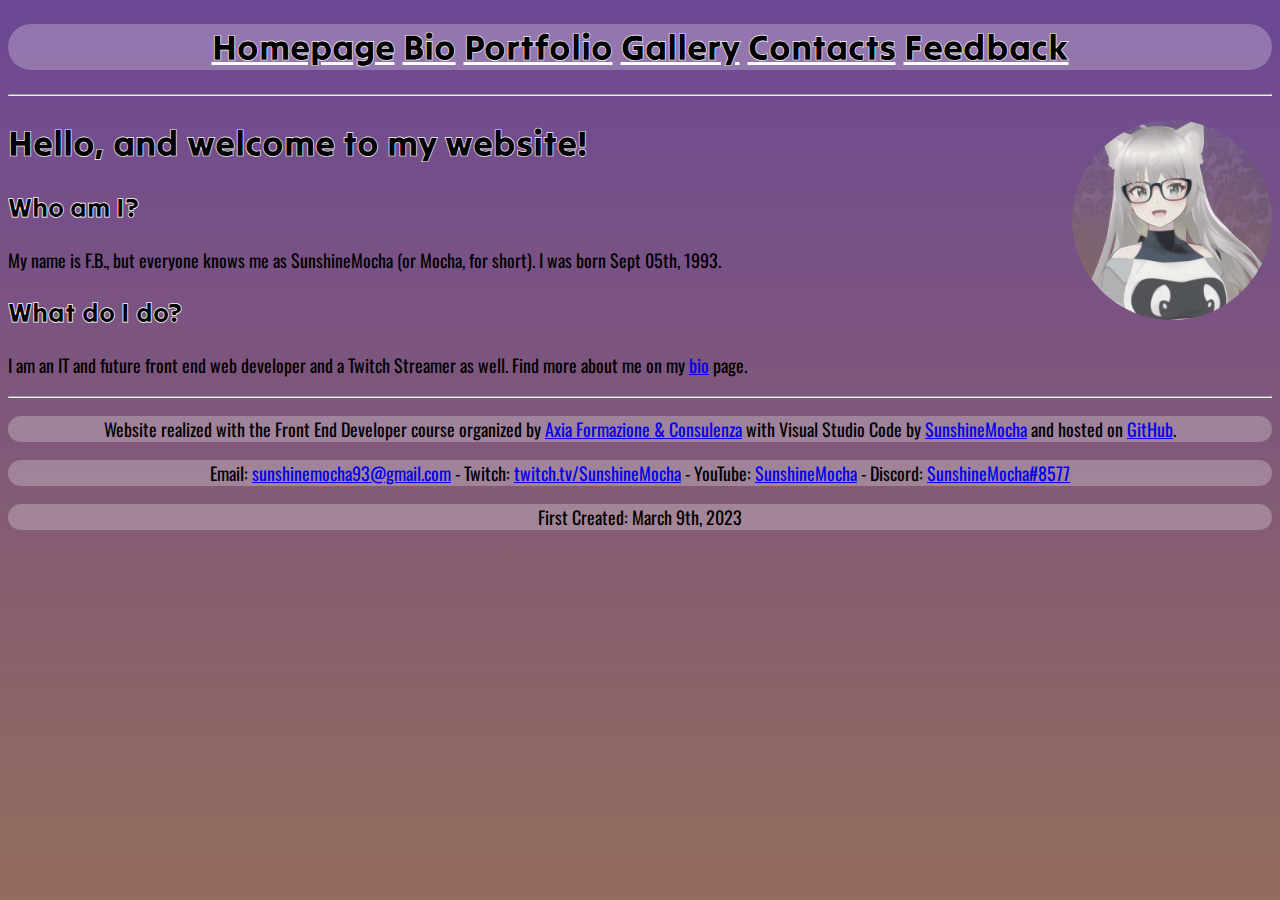
<file: index.html>
<!--  
    Elevator pitch 
    Riassunto breve e conciso di quello che faccio. Elemento piú importante della home page.
-->

<!DOCTYPE html>
<html lang="en">
<head>
    <meta charset="UTF-8">
    <meta http-equiv="X-UA-Compatible" content="IE=edge">
    <meta name="viewport" content="width=device-width, initial-scale=1.0">
    <link rel="stylesheet" href="style.css">
    <title>Homepage</title>
</head>
<body>
    <header>
        <nav>
            <h1>
            <a href="./index.html">Homepage</a>
            <a href="./bio.html">Bio</a>
            <a href="./portfolio.html">Portfolio</a>
            <a href="./gallery.html">Gallery</a>
            <a href="./contacts_and_socials.html">Contacts</a>
            <a href="./feedback.html">Feedback</a>
            </h1>
        </nav>
        <hr>
    </header>  

    <main>
        </section>
            <div class="profile-picture">
            </div>
            <h1>Hello, and welcome to my website!</h1>
            <section>
                <h2 class="titoli">Who am I?</h2>
                <p>My name is F.B., but everyone knows me as SunshineMocha (or Mocha, for short). I was born Sept 05th, 1993.</p>
            <section>
                <h2 class="titoli">What do I do?</h2>
                <p>I am an IT and future front end web developer and a Twitch Streamer as well. Find more about me on my <a href="./bio.html">bio</a> page.</p>
        </section>       
    </main>

    <footer>
        <hr>
        <p>
            Website realized with the Front End Developer course organized by 
                <a href="https://www.axiaformazione.it/">Axia Formazione & Consulenza</a> 
            with Visual Studio Code by <a href="https://github.com/SunshineMocha">SunshineMocha</a> and hosted on 
            <a href="https://github.com/">GitHub</a>. 
        </p>
        <p>
        Email: <a href="mailto:sunshinemocha93@gmail.com">sunshinemocha93@gmail.com</a> - 
        Twitch: <a href="https://www.twitch.tv/sunshinemocha" target="_blank">twitch.tv/SunshineMocha</a> -
        YouTube: <a href="https://www.youtube.com/@sunshinemocha93" target="_blank">SunshineMocha</a> - 
        Discord: <a href="https://www.discord.gg" target="_blank">SunshineMocha#8577</a>
    </p>
        <p>First Created: March 9th, 2023</p>
    </footer>
</body>
</html>
</file>
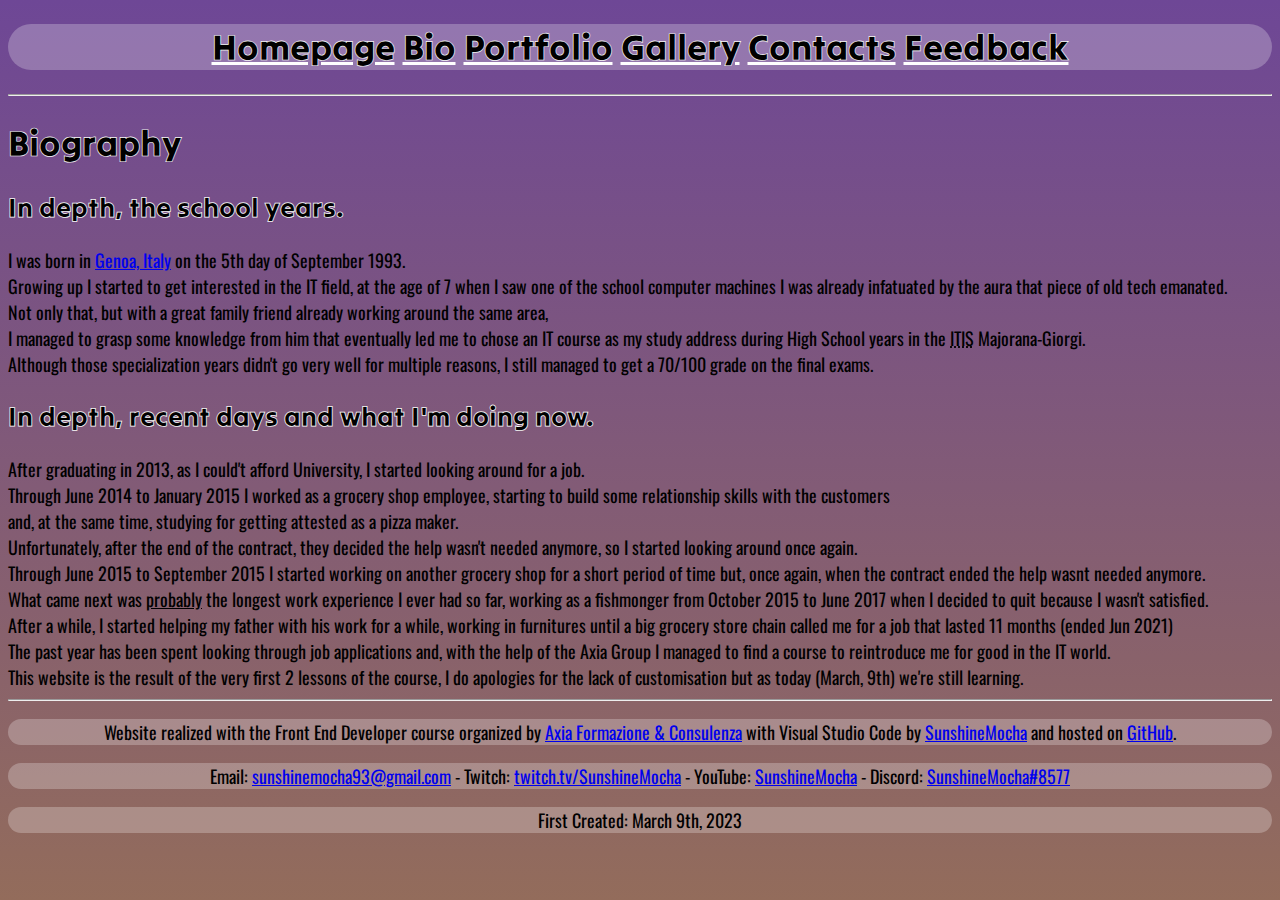
<file: bio.html>
<!--  
    Pagina con Biografia/Storia
    Chi sei
    Cosa ti piace
    Cosa fai
    Le tue competenze
    Come posso aiutare chi visita il mio sito
-->

<!DOCTYPE html>
<html lang="en">
<head>
    <meta charset="UTF-8">
    <meta http-equiv="X-UA-Compatible" content="IE=edge">
    <meta name="viewport" content="width=device-width, initial-scale=1.0">
    <link rel="stylesheet" href="style.css">
    <title>Homepage</title>
</head>
<body>
    <header>
        <nav>
            <h1>
            <a href="./index.html">Homepage</a>
            <a href="./bio.html">Bio</a>
            <a href="./portfolio.html">Portfolio</a>
            <a href="./gallery.html">Gallery</a>
            <a href="./contacts_and_socials.html">Contacts</a>
            <a href="./feedback.html">Feedback</a>
            </h1>
        </nav>
        <hr>
    </header>  

    <main>
        <h1>Biography</h1>
        <section>
            <h2 class="titoli">In depth, the school years.</h2>
            I was born in <a href="https://en.wikipedia.org/wiki/Genoa">Genoa, Italy</a> on the 5th day of September 1993. <br>
            Growing up I started to get interested in the IT field, at the age of 7 when I saw one of the school computer machines
            I was already infatuated by the aura that piece of old tech emanated. <br>
            Not only that, but with a great family friend already working around the same area, <br>
            I managed to grasp some knowledge from him that eventually led me to chose an IT course as my study address during High School years in the <abbr title="State Industrial and Technical Institute.">ITIS</abbr> Majorana-Giorgi. <br>
            Although those specialization years didn't go very well for multiple reasons, I still managed to get a 70/100 grade on the final exams. 
        </section>
        <section>
            <h2 class="titoli">In depth, recent days and what I'm doing now.</h2>
            After graduating in 2013, as I could't afford University, I started looking around for a job. <br>
            Through June 2014 to January 2015 I worked as a grocery shop employee, starting to build some relationship skills with the customers <br>
            and, at the same time, studying for getting attested as a pizza maker. <br>
            Unfortunately, after the end of the contract, they decided the help wasn't needed anymore, so I started looking around once again. <br>
            Through June 2015 to September 2015 I started working on another grocery shop for a short period of time but, once again, when the contract ended the help wasnt needed anymore. <br>
            What came next was <u>probably</u> the longest work experience I ever had so far, working as a fishmonger from October 2015 to June 2017 when I decided to quit because I wasn't satisfied. <br>
            After a while, I started helping my father with his work for a while, working in furnitures until a big grocery store chain called me for a job that lasted 11 months (ended Jun 2021) <br>
            The past year has been spent looking through job applications and, with the help of the Axia Group I managed to find a course to reintroduce me for good in the IT world. <br>
            This website is the result of the very first 2 lessons of the course, I do apologies for the lack of customisation but as today (March, 9th) we're still learning. 
        </section>
    </main>

    <footer>
        <hr>
        <p>
            Website realized with the Front End Developer course organized by 
                <a href="https://www.axiaformazione.it/">Axia Formazione & Consulenza</a> 
            with Visual Studio Code by <a href="https://github.com/SunshineMocha">SunshineMocha</a> and hosted on 
            <a href="https://github.com/">GitHub</a>. 
        </p>
        <p>
        Email: <a href="mailto:sunshinemocha93@gmail.com">sunshinemocha93@gmail.com</a> - 
        Twitch: <a href="https://www.twitch.tv/sunshinemocha" target="_blank">twitch.tv/SunshineMocha</a> -
        YouTube: <a href="https://www.youtube.com/@sunshinemocha93" target="_blank">SunshineMocha</a> - 
        Discord: <a href="https://www.discord.gg" target="_blank">SunshineMocha#8577</a>
    </p>
        <p>First Created: March 9th, 2023</p>
    </footer>
</body>
</html>
</file>
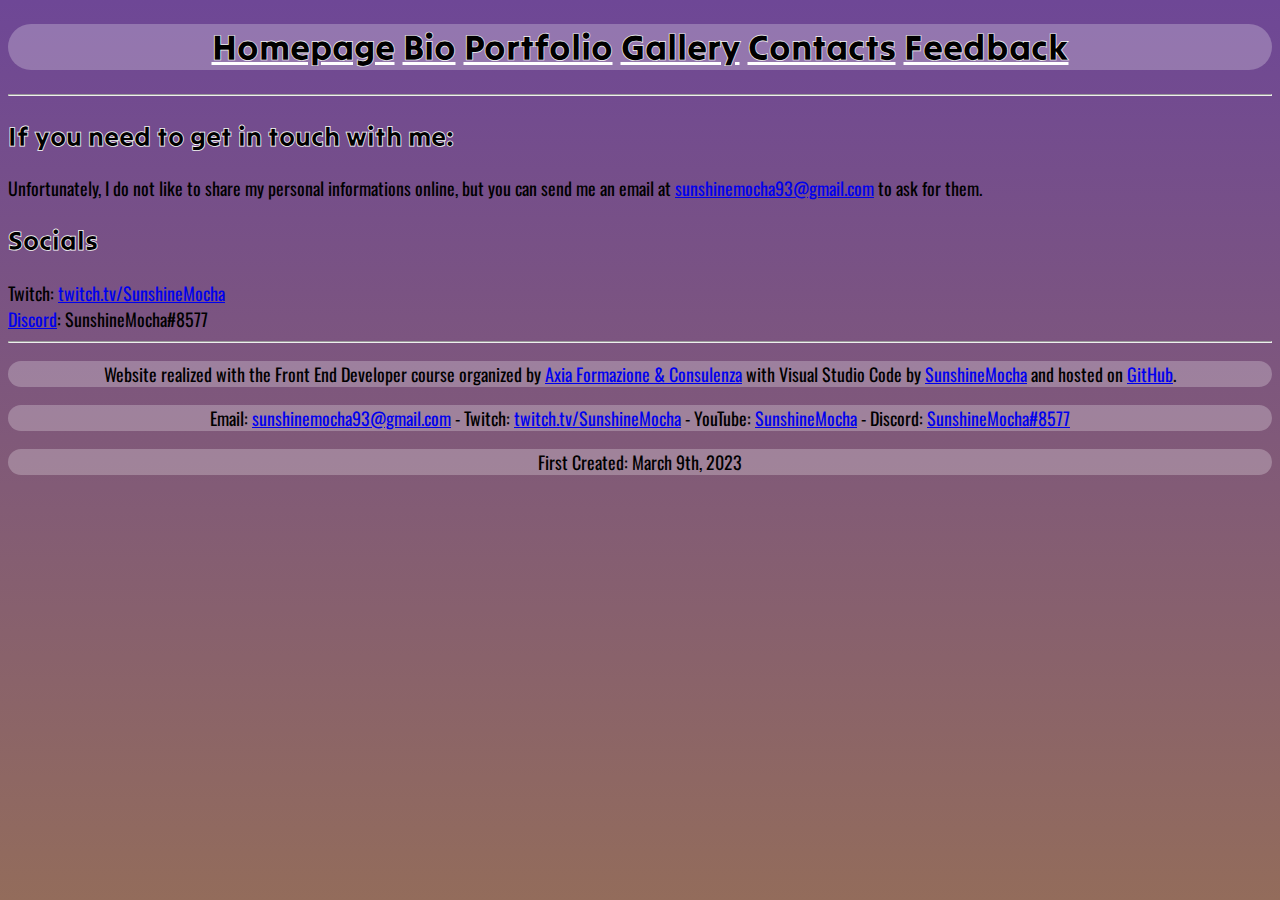
<file: contacts_and_socials.html>
<!--  
    email
    github
    twitter
    stream
-->

<!DOCTYPE html>
<html lang="en">
<head>
    <meta charset="UTF-8">
    <meta http-equiv="X-UA-Compatible" content="IE=edge">
    <meta name="viewport" content="width=device-width, initial-scale=1.0">
    <link rel="stylesheet" href="style.css">
    <title>Get in touch!</title>
</head>
<body>
    <header>
        <nav>
            <h1>
            <a href="./index.html">Homepage</a>
            <a href="./bio.html">Bio</a>
            <a href="./portfolio.html">Portfolio</a>
            <a href="./gallery.html">Gallery</a>
            <a href="./contacts_and_socials.html">Contacts</a>
            <a href="./feedback.html">Feedback</a>
            </h1>
        </nav>
        <hr>
    </header>  
    <main>
        <section>
            <h2 class="titoli">If you need to get in touch with me:</h2> 
            Unfortunately, I do not like to share my personal informations online, but you can send me an email at <a href="mailto:sunshinemocha93@gmail.com">sunshinemocha93@gmail.com</a> to ask for them. <br>
        </section>
        <section>
            <h2 class="titoli">Socials</h2>
            Twitch: <a href="https://www.twitch.tv/sunshinemocha" target="_blank">twitch.tv/SunshineMocha</a> <br>
            <a href="https://www.discord.gg" target="_blank">Discord</a>: SunshineMocha#8577
        </section>
    </main>
    <footer>
        <hr>
        <p>
            Website realized with the Front End Developer course organized by 
                <a href="https://www.axiaformazione.it/">Axia Formazione & Consulenza</a> 
            with Visual Studio Code by <a href="https://github.com/SunshineMocha">SunshineMocha</a> and hosted on 
            <a href="https://github.com/">GitHub</a>. 
        </p>
        <p>
        Email: <a href="mailto:sunshinemocha93@gmail.com">sunshinemocha93@gmail.com</a> - 
        Twitch: <a href="https://www.twitch.tv/sunshinemocha" target="_blank">twitch.tv/SunshineMocha</a> -
        YouTube: <a href="https://www.youtube.com/@sunshinemocha93" target="_blank">SunshineMocha</a> - 
        Discord: <a href="https://www.discord.gg" target="_blank">SunshineMocha#8577</a>
    </p>
        <p>First Created: March 9th, 2023</p>
    </footer>
    
</body>
</html>
</file>
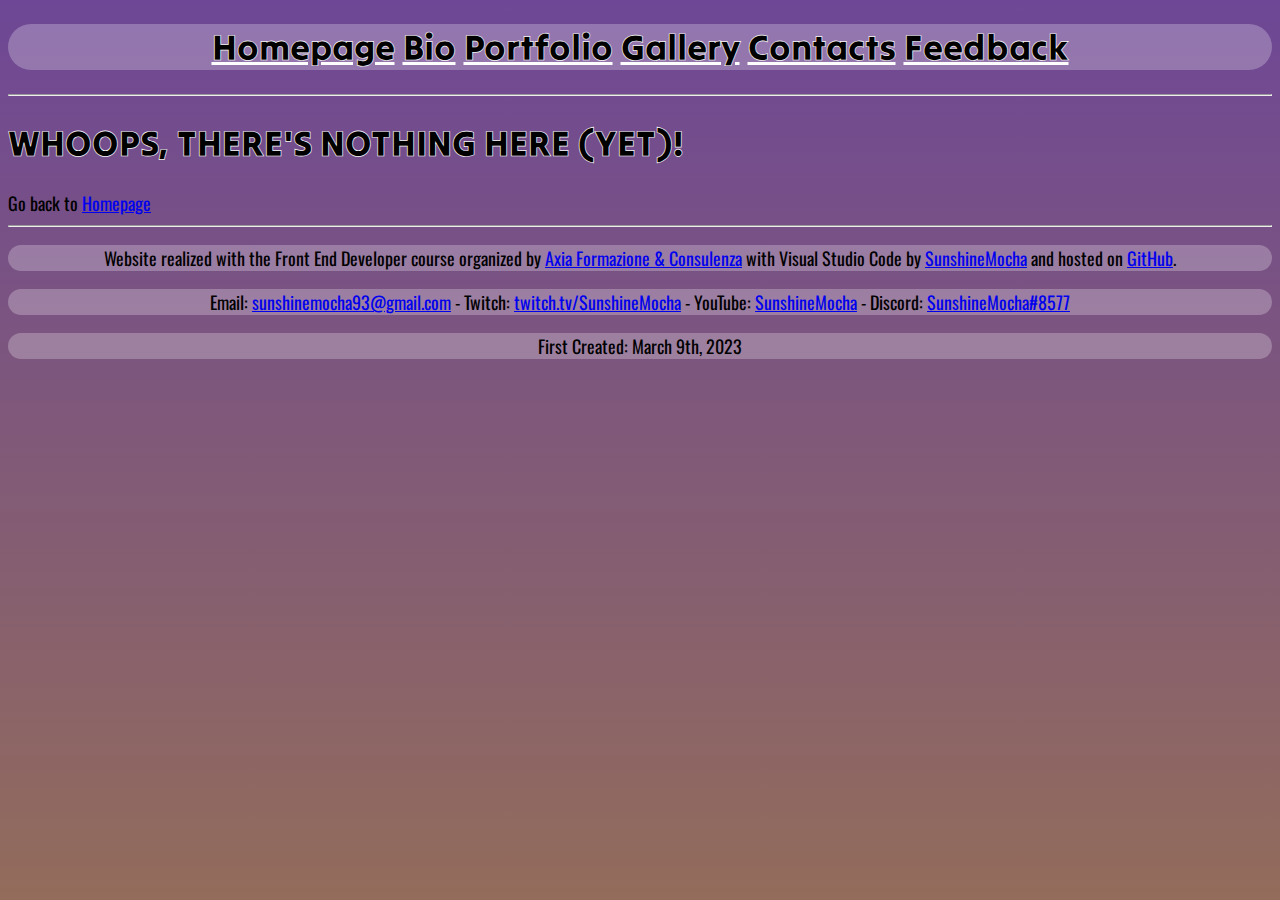
<file: feedback.html>
<!-- Feedback persone/clienti, non necessaria al momento -->
<!DOCTYPE html>
<html lang="en">
<head>
    <meta charset="UTF-8">
    <meta http-equiv="X-UA-Compatible" content="IE=edge">
    <meta name="viewport" content="width=device-width, initial-scale=1.0">
    <link rel="stylesheet" href="style.css">
    <title>Feedback</title>
</head>
<body>
    <header>
        <nav>
            <h1>
            <a href="./index.html">Homepage</a>
            <a href="./bio.html">Bio</a>
            <a href="./portfolio.html">Portfolio</a>
            <a href="./gallery.html">Gallery</a>
            <a href="./contacts_and_socials.html">Contacts</a>
            <a href="./feedback.html">Feedback</a>
            </h1>
        </nav>
        <hr>
    </header>  

    <main>    
        <h1>WHOOPS, THERE'S NOTHING HERE (YET)!</h1>
        Go back to <a href="./index.html">Homepage</a>
    </main>

    <footer>
        <hr>
        <p>
            Website realized with the Front End Developer course organized by 
                <a href="https://www.axiaformazione.it/">Axia Formazione & Consulenza</a> 
            with Visual Studio Code by <a href="https://github.com/SunshineMocha">SunshineMocha</a> and hosted on 
            <a href="https://github.com/">GitHub</a>. 
        </p>
        <p>
        Email: <a href="mailto:sunshinemocha93@gmail.com">sunshinemocha93@gmail.com</a> - 
        Twitch: <a href="https://www.twitch.tv/sunshinemocha" target="_blank">twitch.tv/SunshineMocha</a> -
        YouTube: <a href="https://www.youtube.com/@sunshinemocha93" target="_blank">SunshineMocha</a> - 
        Discord: <a href="https://www.discord.gg" target="_blank">SunshineMocha#8577</a>
    </p>
        <p>First Created: March 9th, 2023</p>
    </footer>
</body>
</html>
</file>
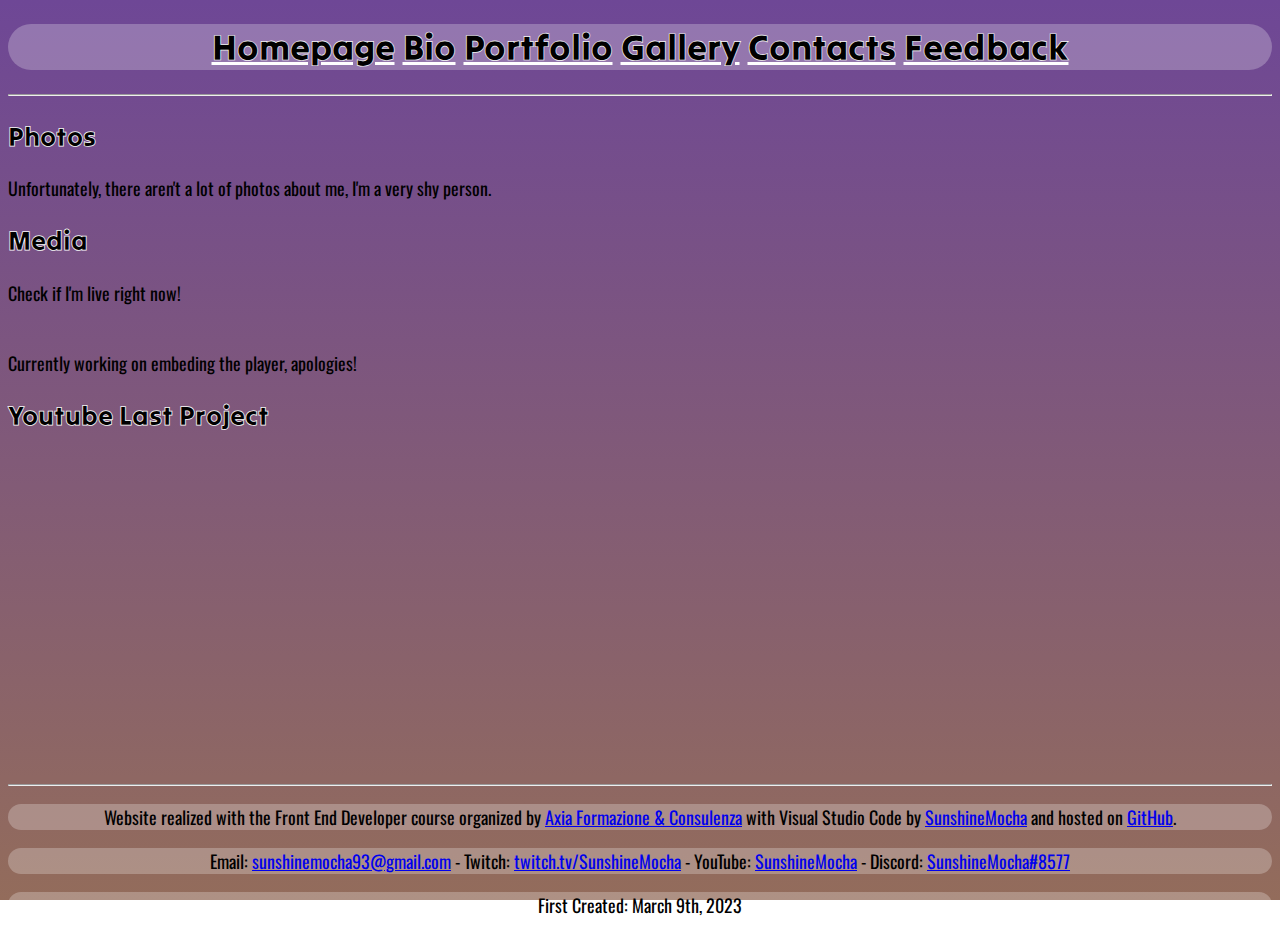
<file: gallery.html>
<!DOCTYPE html>
<html lang="en">
<head>
    <meta charset="UTF-8">
    <meta http-equiv="X-UA-Compatible" content="IE=edge">
    <meta name="viewport" content="width=device-width, initial-scale=1.0">
    <link rel="stylesheet" href="style.css">
    <title>Gallery</title>
</head>
<body>
    <header>
        <nav>
            <h1>
            <a href="./index.html">Homepage</a>
            <a href="./bio.html">Bio</a>
            <a href="./portfolio.html">Portfolio</a>
            <a href="./gallery.html">Gallery</a>
            <a href="./contacts_and_socials.html">Contacts</a>
            <a href="./feedback.html">Feedback</a>
            </h1>
        </nav>
        <hr>
    </header>

    <main>
        <section>
            <h2 class="titoli">Photos</h2>
            Unfortunately, there aren't a lot of photos about me, I'm a very shy person. <br>
        </section>
        <section>
            <h2 class="titoli">Media</h2>
            <p>Check if I'm live right now! </p>
            <br>
            Currently working on embeding the player, apologies!
            
            <br>
        </section>
        <section>
            <h2 class="titoli">Youtube Last Project</h2>
            <iframe width="560" height="315" src="https://www.youtube.com/embed/U4aTj_O3cnI" title="YouTube video player" frameborder="0" allow="accelerometer; autoplay; clipboard-write; encrypted-media; gyroscope; picture-in-picture; web-share" allowfullscreen></iframe>
        </section>
    </main>

    <footer>
        <hr>
        <p>
            Website realized with the Front End Developer course organized by 
                <a href="https://www.axiaformazione.it/">Axia Formazione & Consulenza</a> 
            with Visual Studio Code by <a href="https://github.com/SunshineMocha">SunshineMocha</a> and hosted on 
            <a href="https://github.com/">GitHub</a>. 
        </p>
        <p>
        Email: <a href="mailto:sunshinemocha93@gmail.com">sunshinemocha93@gmail.com</a> - 
        Twitch: <a href="https://www.twitch.tv/sunshinemocha" target="_blank">twitch.tv/SunshineMocha</a> -
        YouTube: <a href="https://www.youtube.com/@sunshinemocha93" target="_blank">SunshineMocha</a> - 
        Discord: <a href="https://www.discord.gg" target="_blank">SunshineMocha#8577</a>
    </p>
        <p>First Created: March 9th, 2023</p>
    </footer>
    
</body>
</html>
</file>
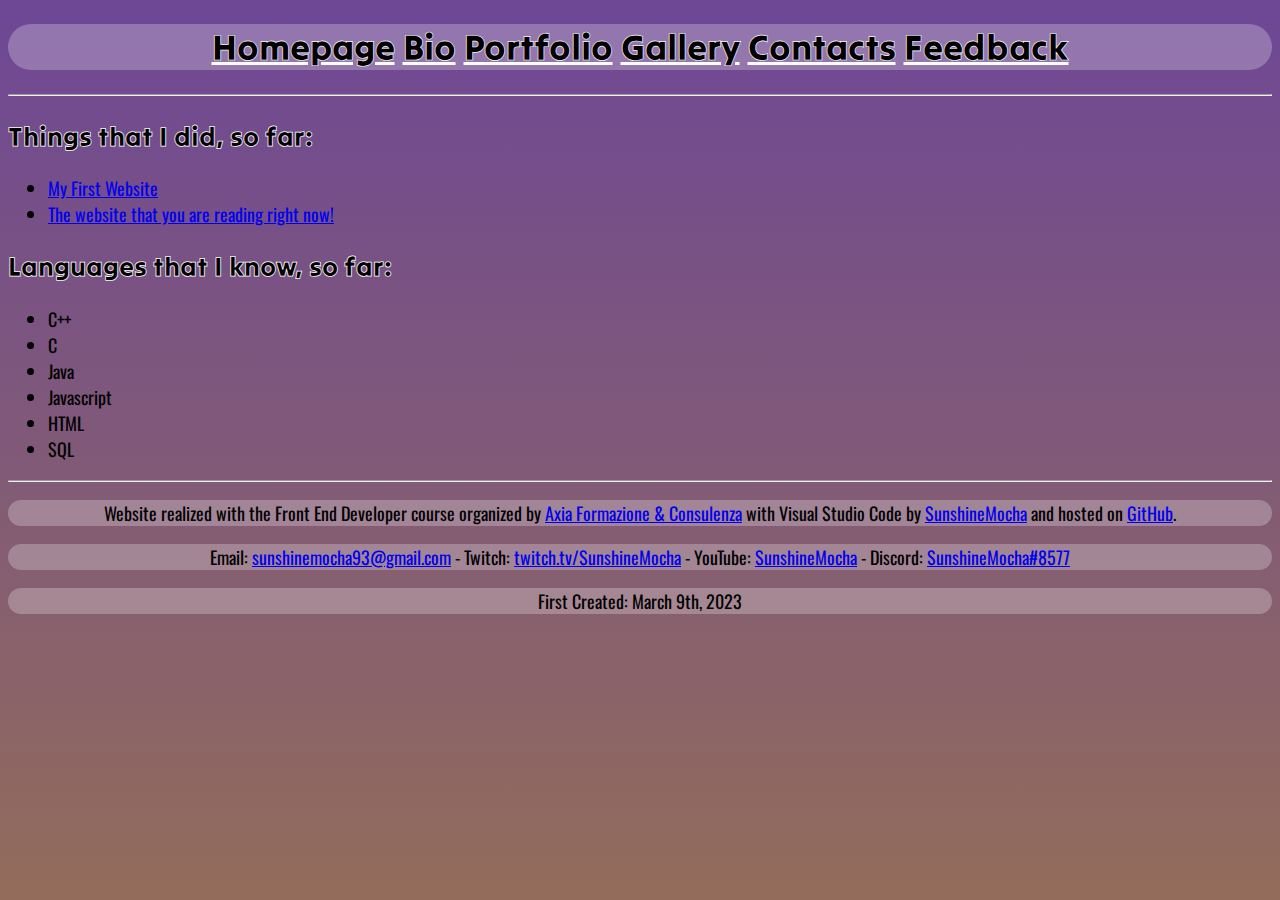
<file: portfolio.html>
<!--  
    Portfolio
    Lavori fatti
-->

<!DOCTYPE html>
<html lang="en">
<head>
    <meta charset="UTF-8">
    <meta http-equiv="X-UA-Compatible" content="IE=edge">
    <meta name="viewport" content="width=device-width, initial-scale=1.0">
    <link rel="stylesheet" href="style.css">
    <title>Portfolio</title>
</head>
<body>
    <header>
        <nav>
            <h1>
            <a href="./index.html">Homepage</a>
            <a href="./bio.html">Bio</a>
            <a href="./portfolio.html">Portfolio</a>
            <a href="./gallery.html">Gallery</a>
            <a href="./contacts_and_socials.html">Contacts</a>
            <a href="./feedback.html">Feedback</a>
            </h1>
        </nav>
        <hr>
    </header>  
    <main>
        <section>
            <h2 class="titoli">Things that I did, so far:</h2>
            <ul>
                <li><a href="https://sunshinemocha.github.io/primo_sito_web" target="_blank">My First Website</a></li>
                <li><a href="./index.html">The website that you are reading right now!</a></li>
            </ul>
        </section>
        <section>
            <h2 class="titoli">Languages that I know, so far:</h2>
            <ul>
                <li>C++</li>
                <li>C</li>
                <li>Java</li>
                <li>Javascript</li>
                <li>HTML</li>
                <li>SQL</li>
            </ul>
        </section>
    </main>
    <footer>
        <hr>
        <p>
            Website realized with the Front End Developer course organized by 
                <a href="https://www.axiaformazione.it/">Axia Formazione & Consulenza</a> 
            with Visual Studio Code by <a href="https://github.com/SunshineMocha">SunshineMocha</a> and hosted on 
            <a href="https://github.com/">GitHub</a>. 
        </p>
        <p>
        Email: <a href="mailto:sunshinemocha93@gmail.com">sunshinemocha93@gmail.com</a> - 
        Twitch: <a href="https://www.twitch.tv/sunshinemocha" target="_blank">twitch.tv/SunshineMocha</a> -
        YouTube: <a href="https://www.youtube.com/@sunshinemocha93" target="_blank">SunshineMocha</a> - 
        Discord: <a href="https://www.discord.gg" target="_blank">SunshineMocha#8577</a>
    </p>
        <p>First Created: March 9th, 2023</p>
    </footer>
    
</body>
</html>
</file>
<file: style.css>
@import url('https://fonts.googleapis.com/css2?family=Oswald:wght@400;700&family=Tilt+Warp&display=swap');
body{
    background: rgb(110,71,150);
    background: linear-gradient(180deg, rgba(110,71,150,1) 0%, rgba(147,108,91,1) 100%);
    background-repeat:no-repeat;
    background-size: cover;
    background-attachment: fixed;
    overflow: scroll;
    font-family: 'Oswald', sans-serif;
    font-size: large;
}
nav{
    background: rgba(255, 255, 255, 0.25);
    border-radius: 50px;
    /*display: inline-block;*/
    padding: 0px 10px 0px 10px;
    text-align: center;
}
h1{
    font-family: 'Tilt Warp', cursive;
        /*TEXT OUTLINE*/
        color: black;
        /*font-size: large;*/
        -webkit-text-stroke: 0.65px white;
        -webkit-text-fill-color: black;
}
.profile-picture{
    float: right;
    height: 200px;
    width: 200px;
    border-radius: 100%;
    background-image: url("./assets/Mocha.jpg");
    background-repeat: no-repeat;
    background-size:cover;
    background-position: center center;
}
.titoli{
    font-family: 'Tilt Warp', cursive;
        /*TEXT OUTLINE*/
        color: black;
        /*font-size: large;*/
        -webkit-text-stroke: 0.75px white;
        -webkit-text-fill-color: black;
}

footer p{
    background: rgba(255, 255, 255, 0.25);
    /* display: inline-block; */
    border-radius: 25px;
    padding: 0px 25px 0px 25px;
    text-align: center;
}
</file>
